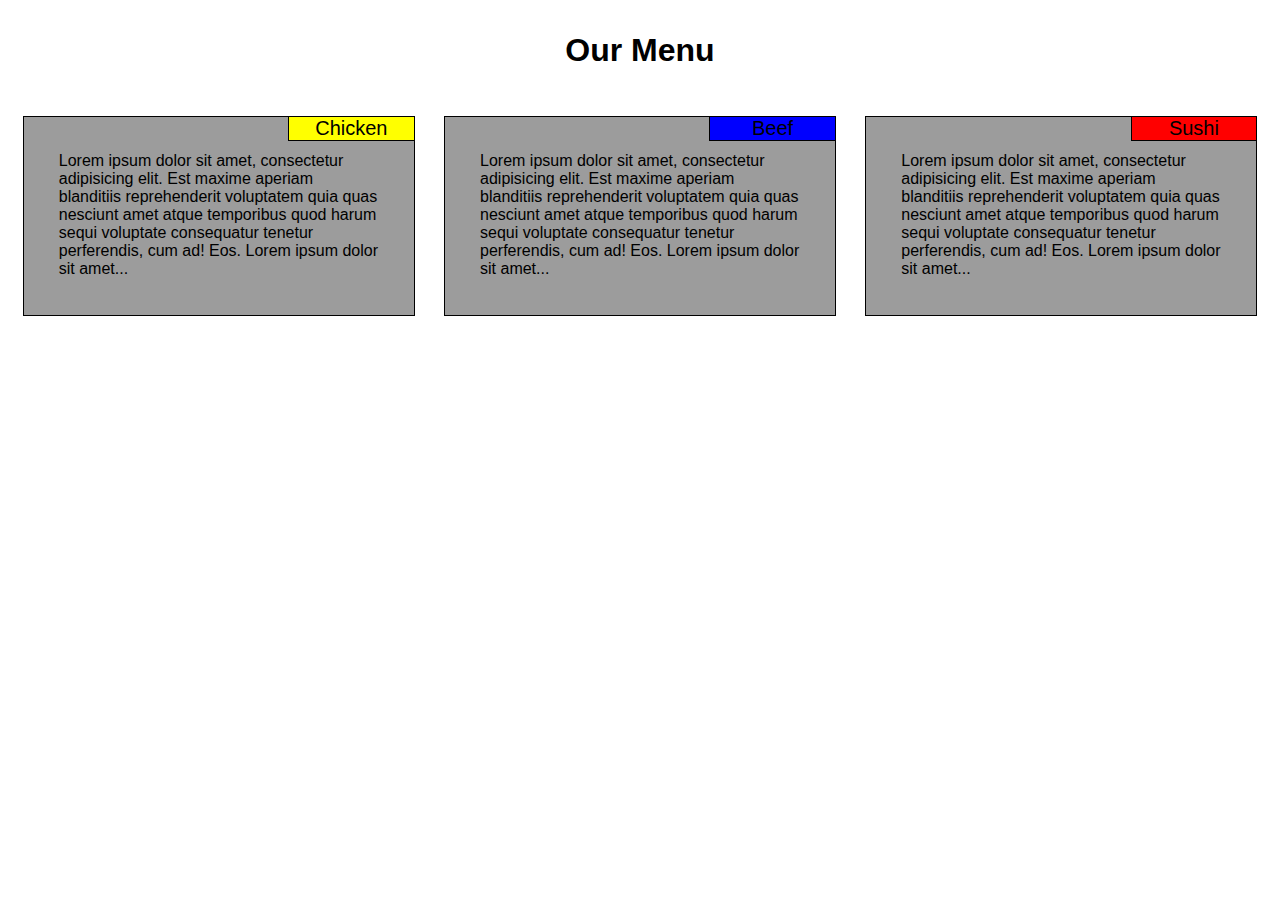
<file: site/index2.html>
<!DOCTYPE html>
<html>
<head>
<meta charset="utf-8">
<title>Menu</title>
<link rel="stylesheet" href="css/estyles.css">

</head>
<body>
 <h1><p class = "tp">Our Menu</p></h1>

<section Chicken>
 <div class="row">  
   <div class="col-lg-4 col-md-6 col-sm-12">
      <div><p class = "c1">Lorem ipsum dolor sit amet, consectetur adipisicing elit. Est maxime aperiam blanditiis reprehenderit voluptatem quia quas nesciunt amet atque temporibus quod harum sequi voluptate consequatur tenetur perferendis, cum ad! Eos. Lorem ipsum dolor sit amet...</p>
      </div>
      <div class="col-lg-12 col-md-12 col-sm-12"><div class = "t1">Chicken</div>
    </div> 
  </div> 
    </div>
</section>

<section Beef>
  <div class="row">
    <div class="col-lg-4 col-md-6 col-sm-12">
      <div><p class ="c1">Lorem ipsum dolor sit amet, consectetur adipisicing elit. Est maxime aperiam blanditiis reprehenderit voluptatem quia quas nesciunt amet atque temporibus quod harum sequi voluptate consequatur tenetur perferendis, cum ad! Eos. Lorem ipsum dolor sit amet...</p></div>
      <div class="col-lg-12 col-md-12 col-sm-12"><div class = "t2">Beef</div>
      </div> 
    </div>        
  </div>    
</section>  

<section Sushi>
  <div class="row">
    <div class="col-lg-4 col-md-12 col-sm-12"> 
      <div><p class ="c1">Lorem ipsum dolor sit amet, consectetur adipisicing elit. Est maxime aperiam blanditiis reprehenderit voluptatem quia quas nesciunt amet atque temporibus quod harum sequi voluptate consequatur tenetur perferendis, cum ad! Eos.​ Lorem ipsum dolor sit amet...</p></div>
      <div class = "t3">Sushi</div> 
      </div> 
    </div>        
  </div> 
</section>

</body>
</html>
</file>
<file: site/css/estyles.css>
body
* {
   box-sizing: border-box;
   }

.tp {
     font-family: Arial, Helvetica, sans-serif;
     color: black;
     font-size: 1em;
     text-align: center;
    }

.c1 {
     border: 1px solid black;
     background-color: #9c9c9c; 
     color: black;
     width: 93%; 
     height: 200px;    
     margin-right: auto;
     margin-left: auto;
     margin-top: 15px;   
     padding: 35px;
     font-family: Arial, Helvetica, sans-serif;     
     position: relative;
    }

.t1 {    
    width: 30%; 
    height: 25px;
    font-size: 20px;
    font-family: Arial, Helvetica, sans-serif;
    font-size: 1.25em;
    position: relative;
    margin-left: 66.5%;
    margin-top: -216px;
    background:  #ffff00;
    border: 1px solid black;
    text-align: center;
    }

.t2 {
    width: 30%;
    height: 25px;
    font-size: 20px;
    font-family: Arial, Helvetica, sans-serif;
    font-size: 1.25em;
    position: relative;
    margin-left: 66.5%;
    margin-top: -216px;
    background: #0000ff;
    border: 1px solid black;
    text-align: center;
    }

.t3 {
    width: 30%;
    height: 25px;
    font-size: 20px;
    font-family: Arial, Helvetica, sans-serif;
    font-size: 1.25em;
    position: relative;
    margin-left: 66.5%;
    margin-top: -216px;
    background: #ff0000;
    border: 1px solid black;
    text-align: center;
    }

.row {
       width: 100%;
     }

@media (min-width: 992px) {
  .col-lg-1, .col-lg-2, .col-lg-3, .col-lg-4, .col-lg-5, .col-lg-6, .col-lg-7, .col-lg-8, .col-lg-9, .col-lg-10, .col-lg-11, .col-lg-12 {
    float: left;
  }
  .col-lg-1 {
    width: 8.33%;
  }
  .col-lg-2 {
    width: 16.66%;
  }
  .col-lg-3 {
    width: 25%;
  }
  .col-lg-4 {
    width: 33.33%;
  }
  .col-lg-5 {
    width: 41.66%;
  }
  .col-lg-6 {
    width: 50%;
  }
  .col-lg-7 {
    width: 58.33%;
  }
  .col-lg-8 {
    width: 66.66%;
  }
  .col-lg-9 {
    width: 74.99%;
  }
  .col-lg-10 {
    width: 83.33%;
  }
  .col-lg-11 {
    width: 91.66%;
  }
  .col-lg-12 {
    width: 100%;
  }
}

@media (min-width: 768px) and (max-width: 991px) {
  .col-md-1, .col-md-2, .col-md-3, .col-md-4, .col-md-5, .col-md-6, .col-md-7, .col-md-8, .col-md-9, .col-md-10, .col-md-11, .col-md-12 {
    float: left;
  }
  .col-md-1 {
    width: 8.33%;
  }
  .col-md-2 {
    width: 16.66%;
  }
  .col-md-3 {
    width: 25%;
  }
  .col-md-4 {
    width: 33.33%;
  }
  .col-md-5 {
    width: 41.66%;
  }
  .col-md-6 {
    width: 50%;
  }
  .col-md-7 {
    width: 58.33%;
  }
  .col-md-8 {
    width: 66.66%;
  }
  .col-md-9 {
    width: 74.99%;
  }
  .col-md-10 {
    width: 83.33%;
  }
  .col-md-11 {
    width: 91.66%;
  }
  .col-md-12 {
    width: 100%;
  }
}

@media (max-width: 767px) {
  .col-sm-1, .col-sm-2, .col-sm-3, .col-sm-4, .col-sm-5, .col-sm-6, .col-sm-7, .col-sm-8, .col-sm-9, .col-sm-10, .col-sm-11, .col-sm-12 {
    float: left;
  }
  .col-sm-1 {
    width: 8.33%;
  }
  .col-sm-2 {
    width: 16.66%;
  }
  .col-sm-3 {
    width: 25%;
  }
  .col-sm-4 {
    width: 33.33%;
  }
  .col-sm-5 {
    width: 41.66%;
  }
  .col-sm-6 {
    width: 50%;
  }
  .col-sm-7 {
    width: 58.33%;
  }
  .col-sm-8 {
    width: 66.66%;
  }
  .col-sm-9 {
    width: 74.99%;
  }
  .col-sm-10 {
    width: 83.33%;
  }
  .col-sm-11 {
    width: 91.66%;
  }
  .col-sm-12 {
    width: 100%;
  }
}
</file>
